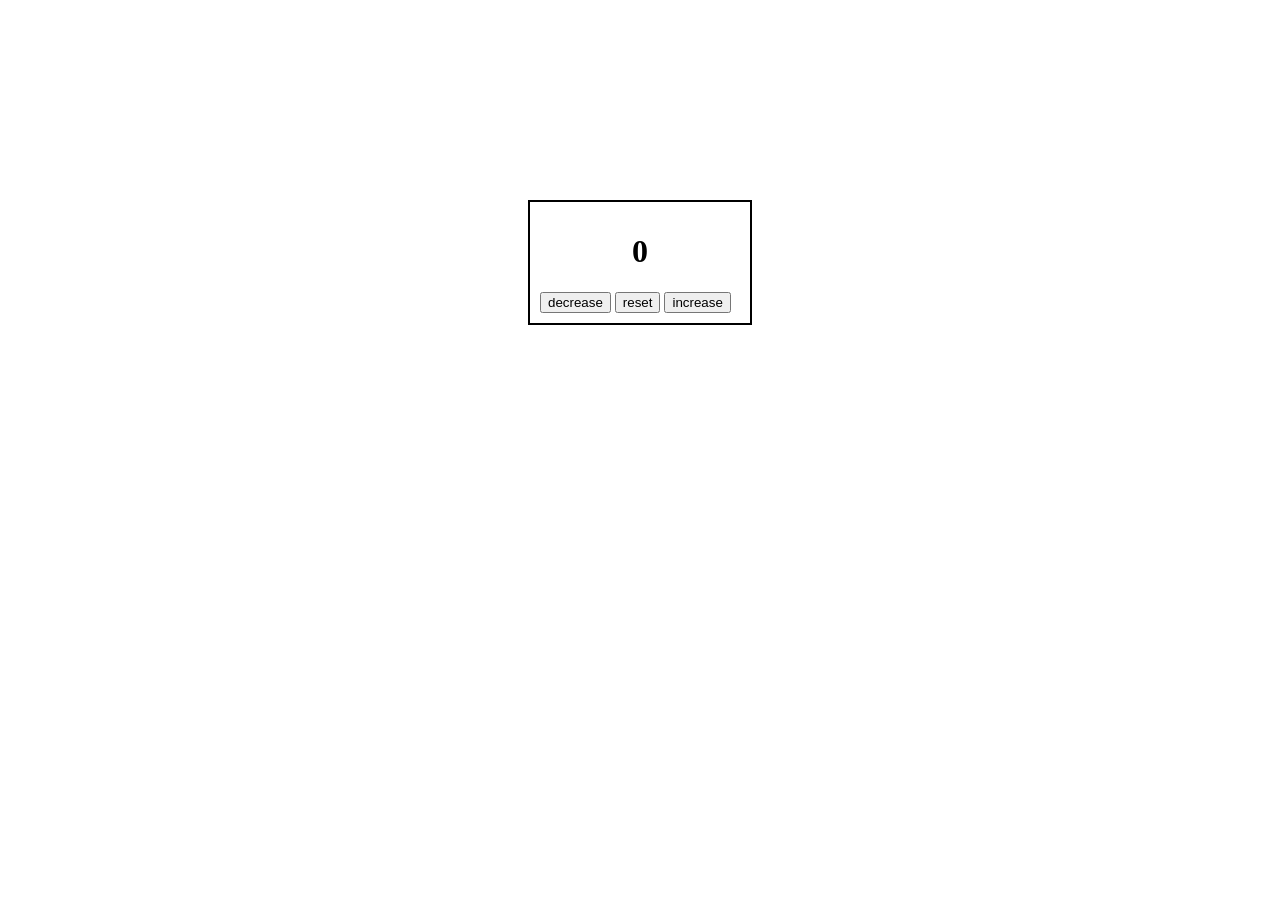
<file: counter/index.html>
<!DOCTYPE html>
<html lang="en">
<head>
    <meta charset="UTF-8">
    <meta name="viewport" content="width=device-width, initial-scale=1.0">
    <title>Counterapp</title>
    <link rel="stylesheet" href="style.css">
</head>
<body>
    <div class="container">
         <h1 class="number">0</h1>
    <button class="btn1" onClick="decrease()">decrease</button>
    <button class="btn2" onclick="reset()">reset</button>
    <button class="btn3" onclick="increase()">increase</button>

    </div>
   <script src="index.js"></script>
    
</body>
</html>
</file>
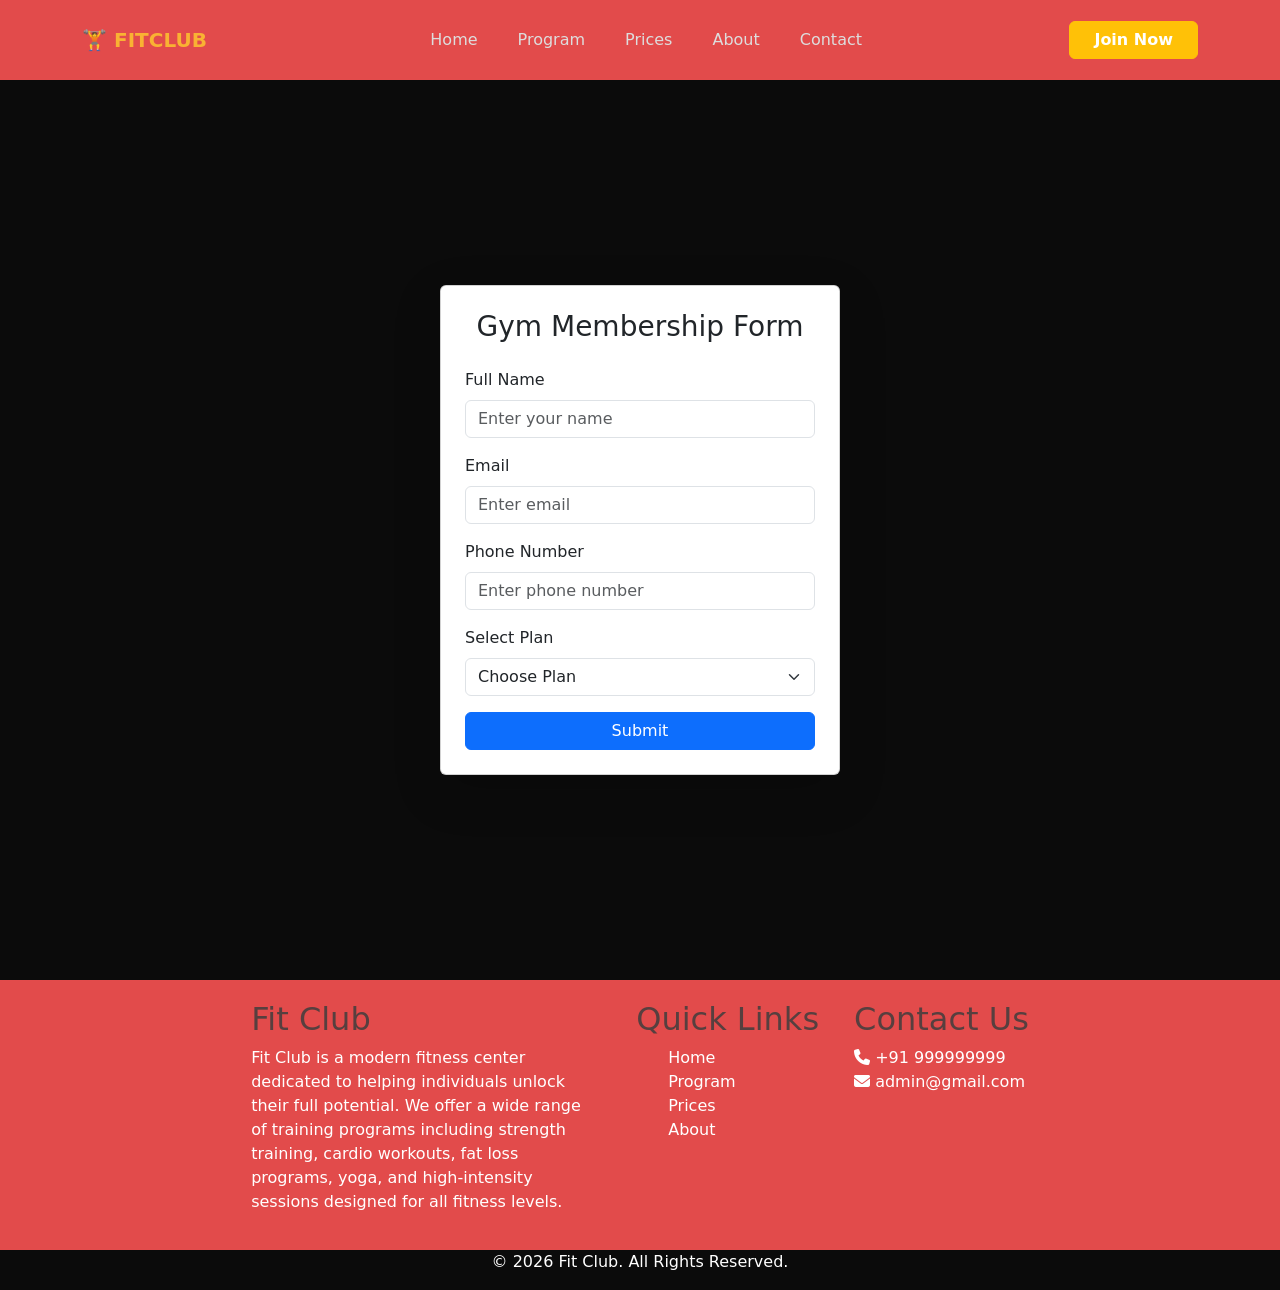
<file: fitclub/contact.html>
<!DOCTYPE html>
<html lang="en">
<head>
  <meta charset="UTF-8" />
  <meta name="viewport" content="width=device-width, initial-scale=1.0" />
  <title>FitClub Gym |Home</title>

  <!-- Bootstrap -->
  <link
    href="https://cdn.jsdelivr.net/npm/bootstrap@5.3.8/dist/css/bootstrap.min.css"
    rel="stylesheet"
  />

  <!-- Font Awesome -->
  <link
    rel="stylesheet"
    href="https://cdnjs.cloudflare.com/ajax/libs/font-awesome/6.4.0/css/all.min.css"
  />

  <!-- Custom CSS -->
  <link rel="stylesheet" href="contact.css" />
  <script deffer src="https://cdn.jsdelivr.net/npm/bootstrap@5.3.2/dist/js/bootstrap.bundle.min.js"></script>
</head>

<body>

<!-- NAVBAR -->
<nav class="navbar navbar-expand-lg navbar-dark">
  <div class="container">
    <a class="navbar-brand fw-bold" href="#">🏋️ FITCLUB</a>

    <button class="navbar-toggler" type="button" data-bs-toggle="collapse"
      data-bs-target="#menu">
      <span class="navbar-toggler-icon"></span>
    </button>

    <div class="collapse navbar-collapse" id="menu">
      <ul class="navbar-nav mx-auto mb-2 mb-lg-0 gap-lg-4">
        <li class="nav-item"><a class="nav-link active" href="index.html">Home</a></li>
        <li class="nav-item"><a class="nav-link" href="program.html">Program</a></li>
        <li class="nav-item"><a class="nav-link" href="Prices.html">Prices</a></li>
        <li class="nav-item"><a class="nav-link" href="about.html">About</a></li>
        <li class="nav-item"><a class="nav-link" href="contact.html">Contact</a></li>
      </ul>
      <a href="#" class="btn btn-warning fw-semibold px-4">Join Now</a>
    </div>
  </div>
</nav>
<!-- contact form -->
 <div class="container d-flex justify-content-center align-items-center vh-100">
    
    <div class="card shadow-lg p-4" style="width: 400px;">
      
      <h3 class="text-center mb-4">Gym Membership Form</h3>

      <form id="membershipForm">

        <div class="mb-3">
          <label class="form-label">Full Name</label>
          <input type="text" class="form-control" id="name" placeholder="Enter your name">
          <div class="text-danger small" id="nameError"></div>
        </div>

        <div class="mb-3">
          <label class="form-label">Email</label>
          <input type="email" class="form-control" id="email" placeholder="Enter email">
          <div class="text-danger small" id="emailError"></div>
        </div>

        <div class="mb-3">
          <label class="form-label">Phone Number</label>
          <input type="tel" class="form-control" id="phone" placeholder="Enter phone number">
          <div class="text-danger small" id="phoneError"></div>
        </div>

        <div class="mb-3">
          <label class="form-label">Select Plan</label>
          <select class="form-select" id="plan">
            <option value="">Choose Plan</option>
            <option value="Monthly">Monthly</option>
            <option value="Quarterly">Quarterly</option>
            <option value="Yearly">Yearly</option>
          </select>
          <div class="text-danger small" id="planError"></div>
        </div>

        <button type="submit" class="btn btn-primary w-100">
          Submit
        </button>
      </form>
    </div>
  </div>
<!-- FOOTER (UNCHANGED) -->
<footer class="footer">
  <div class="fit-club">
    <h2>Fit Club</h2>
   <p>Fit Club is a modern fitness center dedicated to helping individuals unlock their full potential. We offer a wide range of training programs including strength training, cardio workouts, fat loss programs, yoga, and high-intensity sessions designed for all fitness levels.</p>
  </div>

  <div class="quick-links">
    <h2>Quick Links</h2>
    <ul>
      <a href="index.html"><li>Home</li></a>
      <a href="program.html"><li>Program</li></a>
      <a href="Prices.html"><li>Prices</li></a>
      <a href="about.html"><li>About</li></a>
    </ul>
  </div>

  <div class="contact-us">
    <h2>Contact Us</h2>
    <i class="fa-solid fa-phone"></i> +91 999999999 <br />
    <i class="fa-solid fa-envelope"></i> admin@gmail.com
  </div>
</footer>

<p class="copyright">
  &copy; 2026 Fit Club. All Rights Reserved.
</p>
<script src="./form.js"></script>
<script src="https://cdn.jsdelivr.net/npm/bootstrap@5.3.8/dist/js/bootstrap.bundle.min.js" integrity="sha384-FKyoEForCGlyvwx9Hj09JcYn3nv7wiPVlz7YYwJrWVcXK/BmnVDxM+D2scQbITxI" crossorigin="anonymous"></script>
</body>
</html>
</file>
<file: counter/style.css>
.container{
    border: 2px solid;
    padding: 10px;
    width: 200px;
    margin: 200px auto;
}
.container h1{
    text-align: center;

}
</file>
<file: fitclub/contact.css>
body {
  background-color: #0b0b0b;
  color: #fff;
}

/* NAVBAR*/
.navbar {
  background-color: rgb(226, 75, 75);
  padding: 20px 0;
}

.navbar-brand {
  color: #f9b233 !important;
}

.nav-link {
  color: #ddd !important;
}

.nav-link:hover {
  color: #f9b233 !important;
}
html{
  scroll-behavior: smooth;
}
/* contact */
.container1{
  max-width: 600px;
  width: 80%;
  
}
.btn{
  color: #fff;
}




.footer {
  background-color: rgb(226, 75, 75);
  display: flex;
  flex-wrap: wrap;
  gap: 35px;
  justify-content: center;
  padding: 20px;
}
.fit-club {
  width: 350px;
}
.fit-club h2 {
  color: rgb(87, 63, 63);
}
.quick-links {
  min-width: 150px;
}
.quick-links li:hover {
  color: blue;
}
.quick-links a {
  text-decoration: none;
  color: white;
}
.quick-links h2 {
  color: rgb(87, 63, 63);
}
.quick-links li {
  list-style: none;
}
.contact-us h2 {
  color: rgb(87, 63, 63);
}
.copyright {
  text-align: center;
}
</file>
